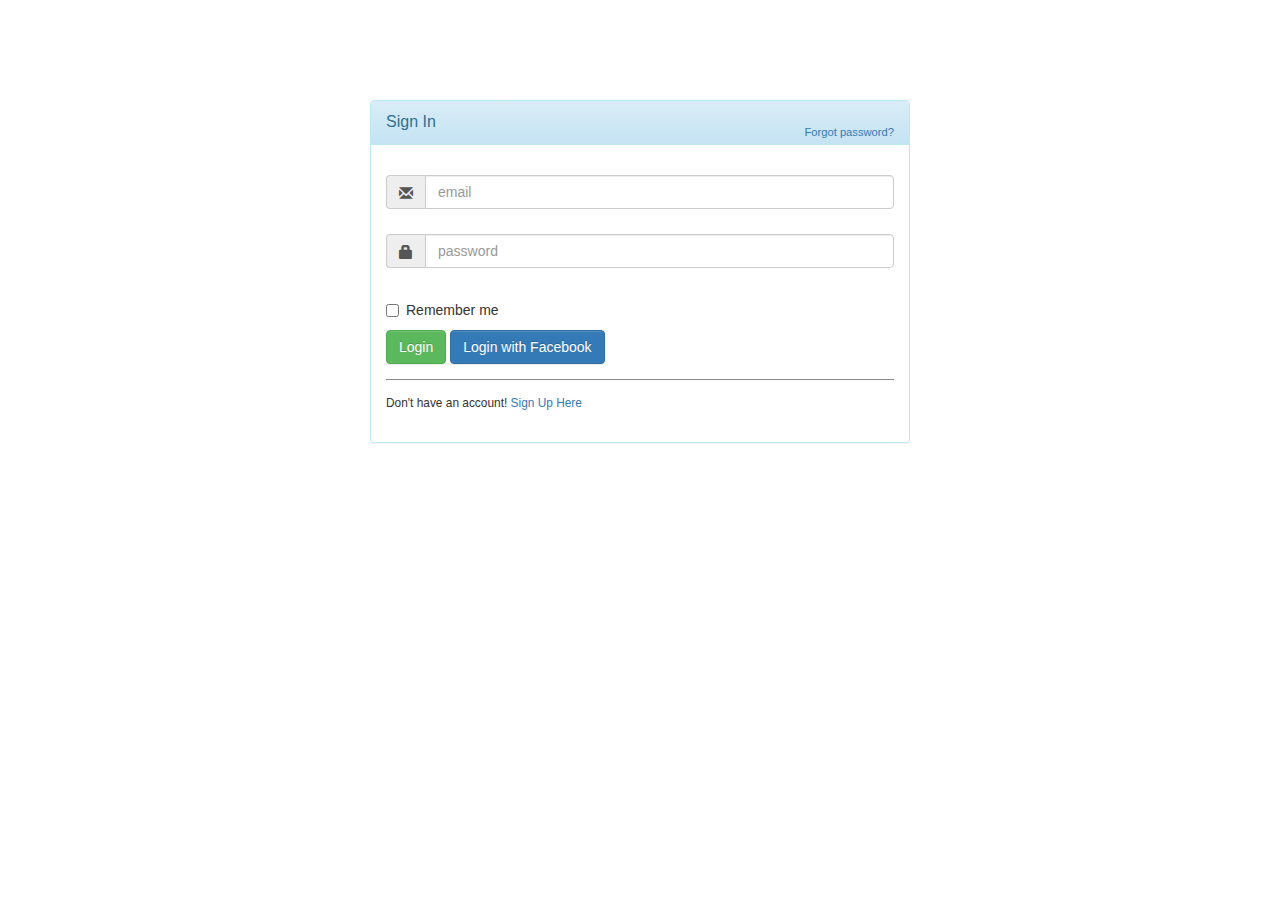
<file: thappo-service/src/main/resources/static/index.html>
<html>
<head>
<meta http-equiv="Content-Type" content="text/html; charset=utf-8">
<title>Ingresar</title>
<link rel="stylesheet" href="css/bootstrap-theme.css">
<link rel="stylesheet" href="css/bootstrap.css">
<link rel="stylesheet" href="css/starter-template.css">

<script src="js/jquery-3.2.1.min.js"></script>
<script src="js/bootstrap.min.js"></script>
<script src="js/validator.min.js"></script>
<script src="js/registration.js"></script>
</head>
<body>
	<div class="container">
		<div id="loginbox" style="margin-top: 50px;"
			class="mainbox col-md-6 col-md-offset-3 col-sm-8 col-sm-offset-2">
			<div class="panel panel-info">
				<div class="panel-heading">
					<div class="panel-title">Sign In</div>
					<div
						style="float: right; font-size: 80%; position: relative; top: -10px">
						<a href="#">Forgot password?</a>
					</div>
				</div>
				<div style="padding-top: 30px" class="panel-body">

					<div style="display: none" id="login-alert"
						class="alert alert-danger col-sm-12"></div>

					<form id="loginform" class="form-horizontal" role="form">
						<div style="margin-bottom: 25px" class="input-group">
							<span class="input-group-addon"><i
								class="glyphicon glyphicon-envelope"></i></span> <input
								id="login-email" type="email" class="form-control" name="email"
								value="" placeholder="email">
						</div>
						<div style="margin-bottom: 25px" class="input-group">
							<span class="input-group-addon"><i
								class="glyphicon glyphicon-lock"></i></span> <input id="login-password"
								type="password" class="form-control" name="password"
								placeholder="password">
						</div>
						<div class="input-group">
							<div class="checkbox">
								<label> <input id="login-remember" type="checkbox"
									name="remember" value="1"> Remember me
								</label>
							</div>
						</div>
						<div style="margin-top: 10px" class="form-group">
							<!-- Button -->

							<div class="col-sm-12 controls">
								<a id="btn-login" href="start.html" class="btn btn-success">Login </a> 
								<a id="btn-fblogin" href="#" class="btn btn-primary">Login with Facebook</a>
							</div>
						</div>
						<div class="form-group">
							<div class="col-md-12 control">
								<div
									style="border-top: 1px solid #888; padding-top: 15px; font-size: 85%">
									Don't have an account! <a href="#"
										onClick="$('#loginbox').hide(); $('#signupbox').show()">
										Sign Up Here </a>
								</div>
							</div>
						</div>
					</form>
				</div>
			</div>
		</div>
		<div id="signupbox" style="display: none; margin-top: 50px"
			class="mainbox col-md-6 col-md-offset-3 col-sm-8 col-sm-offset-2">
			<div class="panel panel-info">
				<div class="panel-heading">
					<div class="panel-title">Sign Up</div>
					<div
						style="float: right; font-size: 85%; position: relative; top: -10px">
						<a id="signinlink" href="#"
							onclick="$('#signupbox').hide(); $('#loginbox').show()">Sign
							In</a>
					</div>
				</div>
				<div style="padding-top: 30px" class="panel-body">
					<div id="signupalert" style="display: none"
						class="alert alert-danger">
						<p>Error:</p>
						<span></span>
					</div>
					<form id="signupform" class="form-horizontal" role="form">

						<div style="margin-bottom: 25px" class="input-group">
							<span class="input-group-addon"><i
								class="glyphicon glyphicon-user"></i></span> <input
								id="register-first-name" type="text" class="form-control"
								name="first-name" placeholder="first name">
						</div>
						
						<div style="margin-bottom: 25px" class="input-group">
							<span class="input-group-addon"><i
								class="glyphicon glyphicon-user"></i></span> <input
								id="register-last-name" type="text" class="form-control"
								name="last-name" placeholder="last name">
						</div>

						<div style="margin-bottom: 25px" class="input-group">
							<span class="input-group-addon"><i
								class="glyphicon glyphicon-envelope"></i></span> <input
								id="register-email" type="email" class="form-control"
								name="email" value="" placeholder="email">
						</div>
						<div style="margin-bottom: 25px" class="input-group">
							<span class="input-group-addon"><i
								class="glyphicon glyphicon-lock"></i></span> <input
								id="register-password" type="password" class="form-control"
								name="password" placeholder="password">
						</div>
						<div style="margin-bottom: 25px" class="input-group">
							<span class="input-group-addon"><i
								class="glyphicon glyphicon-earphone"></i></span> <input
								id="register-telephone" type="text" class="form-control"
								name="telephone" placeholder="telephone">
						</div>

						<div style="margin-bottom: 25px" class="input-group">
							<span class="input-group-addon"><i
								class="glyphicon glyphicon-calendar"></i></span> <input
								id="register-dob" type="date" class="form-control" name="dob"
								placeholder="date of birth">
						</div>

						<div style="border-top: 1px solid #999; padding-top: 20px"
							class="form-group">
							<div class="col-md-offset-3 col-md-9">
								<button id="btn-register" name="register"
									class="btn btn-success" type="button">register</button>
								<button id="btn-fbsignup" type="button" class="btn btn-primary">
									<i class="icon-facebook"></i> Sign Up with Facebook
								</button>
							</div>
						</div>
					</form>
				</div>
			</div>
		</div>
	</div>

</body>
</html>
</file>
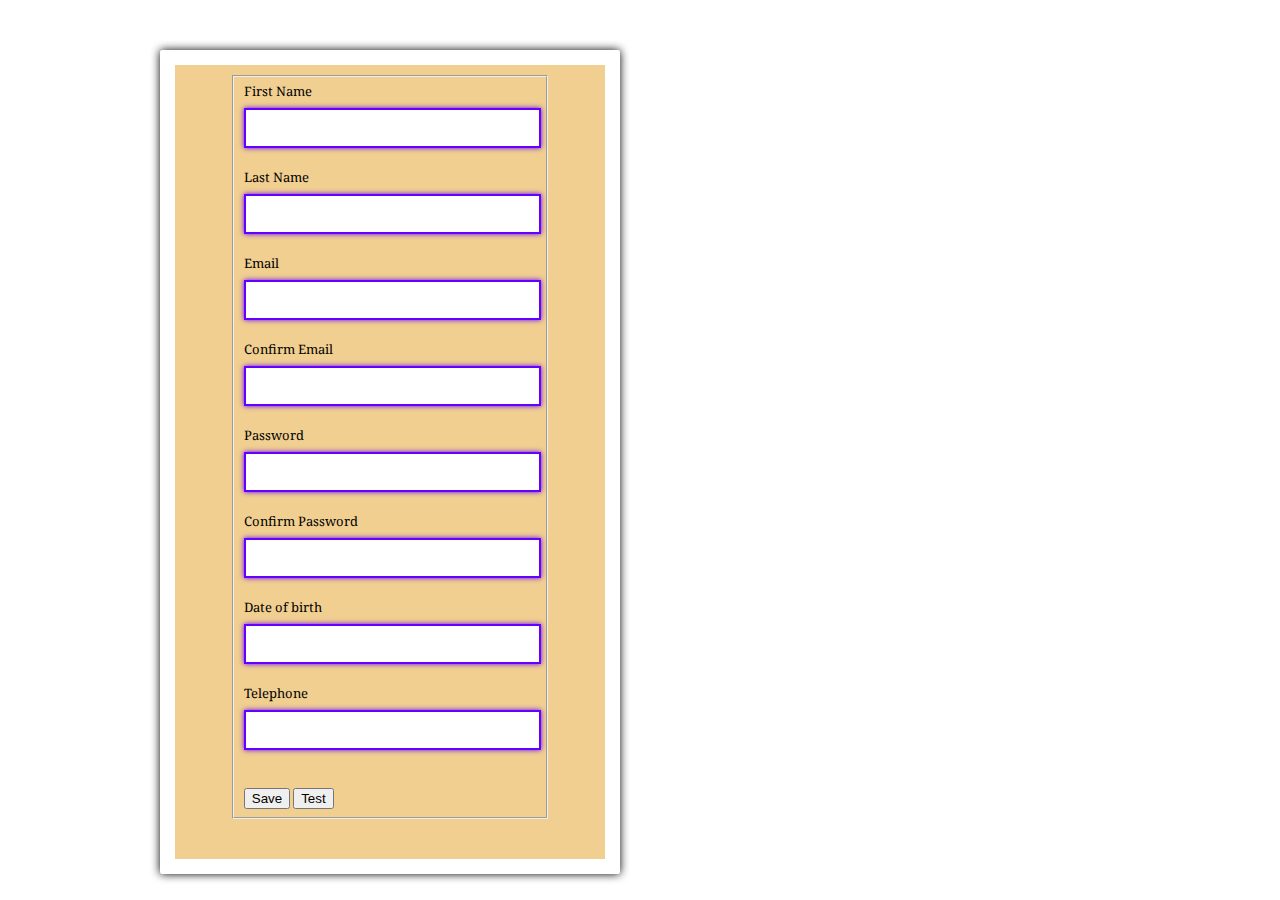
<file: thappo-service/src/main/resources/static/register_mio.html>
<!DOCTYPE html>
<html>
<head>
	<title>Registration Form</title>

	<!-- Include CSS File Here -->
	<link rel="stylesheet" href="css/style.css"/>
	<!-- Include JS File Here -->
	<script type="text/javascript" src="https://ajax.googleapis.com/ajax/libs/jquery/1.7.2/jquery.min.js"></script>
	<script type="text/javascript" src="js/registration.js"></script>
</head>
<body>
	<div class="container">
		<div class="main">
			<fieldset>  
				<div class="form-vertical">

					<div class="editor-label">  
						First Name  
					</div>  
					<div class="editor-label">  
						<input type="text" id="txtFirstName" />  
					</div>  

					<div class="editor-label">  
						Last Name  
					</div>  
					<div class="editor-label">  
						<input type="text" id="txtLastName" />  
					</div>  

					<div class="editor-label">  
						Email  
					</div>  
					<div class="editor-label">  
						<input type="text" id="txtEmail" />  
					</div>  

					<div class="editor-label">  
						Confirm Email  
					</div>  
					<div class="editor-label">  
						<input type="text" id="txtConfEmail" />  
					</div> 

					<div class="editor-label">  
						Password 
					</div>  
					<div class="editor-label">  
						<input type="text" id="txtPassword" />  
					</div>

					<div class="editor-label">  
						Confirm Password  
					</div>  
					<div class="editor-label">  
						<input type="text" id="txtConPassword" />  
					</div>

					<div class="editor-label">  
						Date of birth  
					</div>  
					<div class="editor-label">  
						<input type="text" id="txtDob" />  
					</div>  

					<div class="editor-label">  
						Telephone  
					</div>  
					<div class="editor-label">  
						<input type="text" id="txtTelephone" />  
					</div> 

					<div class="editor-label">  
						<br />  


						<input class="btn-default" type="button" id="btnSave" value="Save" />  
						<input class="btn-default" type="button" id="btton" value="Test" /> 
					</div>  
				</div>  
			</fieldset> 
		</div>
	</body>

	<!--



    "telephone": "1586598654"
	-->
</file>
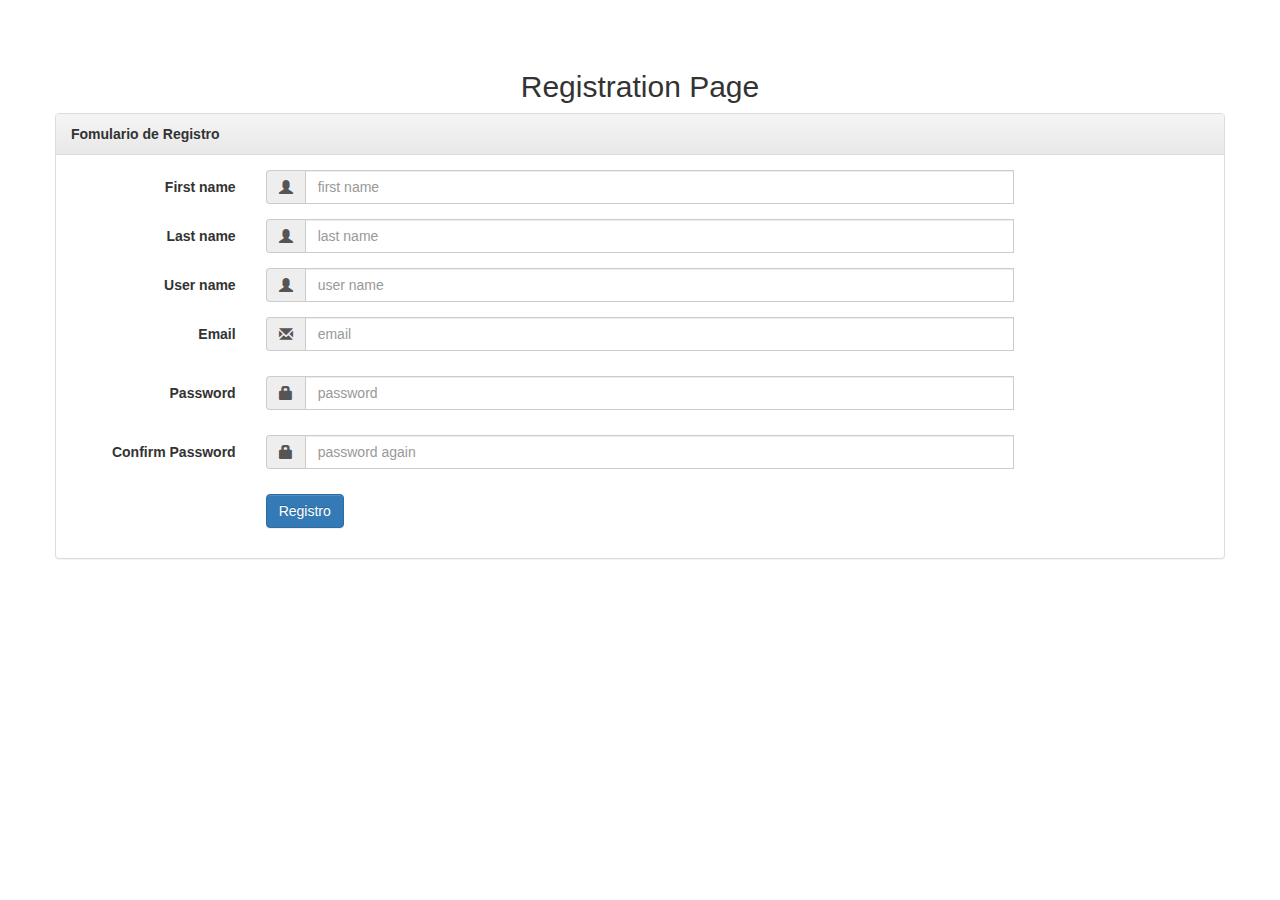
<file: thappo-service/src/main/resources/static/registro.html>
<!DOCTYPE html>
<html>
<head>
<meta http-equiv="Content-Type" content="text/html; charset=utf-8">
<title>Ingresar</title>


<link rel="stylesheet" href="css/bootstrap-theme.css">
<link rel="stylesheet" href="css/bootstrap.css">
<link rel="stylesheet" href="css/starter-template.css">

<script src="js/jquery-3.2.1.min.js"></script>
<script	src="js/bootstrap.min.js"></script>
<script	src="js/validator.min.js"></script>
</head>
<body>

	<div class="container">
		<div class="row text-center pad-top">
			<div class="col-md-12">
				<h2>Registration Page</h2>
			</div>
		</div>
		<div class="row pad-top">

			<div class="col-md">
				<div class="panel panel-default">
					<div class="panel-heading">
						<strong>Fomulario de Registro</strong>
					</div>
					<div class="panel-body">

						<form action="${pageContext.request.contextPath}/saveUser" method="post" role="form" class="form-horizontal" data-toggle="validator">
							<fieldset>		

								<!-- Text input  has-success has-feedback -->
								<div class="form-group has-feedback">
									<label class="control-label col-md-2" for="fn">First name</label>
									<div class="inputGroupContainer col-md-8">
									<div class="input-group">
										<span class="input-group-addon"><i class="glyphicon glyphicon-user"></i></span> 
										<input id="fn" name="fn" type="text" placeholder="first name" class="form-control input-md" required>
										<div class="glyphicon form-control-feedback"></div>
										</div>
									</div>
								</div>

								<!-- Text input-->
								<div class="form-group has-feedback">
									<label class="control-label col-md-2" for="ln">Last name</label>
									<div class="inputGroupContainer col-md-8">
										<div class="input-group">
											<span class="input-group-addon"><i class="glyphicon glyphicon-user"></i></span>
											<input id="ln" name="ln" type="text" placeholder="last name" class="form-control input-md" required>
											<div class="glyphicon form-control-feedback"></div>
										</div>
								  </div>
								</div>

								<!-- Text input-->
								<div class="form-group has-feedback">
									<label class="control-label col-md-2" for="un">User name</label>
									<div class="inputGroupContainer col-md-8">
										<div class="input-group">
											<span class="input-group-addon"><i class="glyphicon glyphicon-user"></i></span>
											<input id="un" name="un" type="text" placeholder="user name" class="form-control input-md" required>
											<div class="glyphicon form-control-feedback"></div>
										</div>	
									</div>								
								</div>

								<!-- Text input-->
								<div class="form-group has-feedback">
									<label class="control-label col-md-2" for="email">Email</label>
									<div class="inputGroupContainer col-md-8">
										<div class="input-group">
											<span class="input-group-addon"><i class="glyphicon glyphicon-envelope"></i></span>
											<input id="email" name="email" type="email" placeholder="email" class="form-control input-md" data-error="Correo incorrecto" required>											
											<div class="glyphicon form-control-feedback"></div>
										</div>
										<span class="help-block with-errors"></span>
									</div>									
								</div>

								<!-- Text input   -->
								<div class="form-group has-feedback">
									<label class="control-label col-md-2" for="pw">Password</label>
									<div class="inputGroupContainer col-md-8">
										<div class="input-group"><div class="input-group-addon"><i class="glyphicon glyphicon-lock"></i></div>										
										<input id="pw" name="pw" type="password" placeholder="password" class="form-control input-md-6" data-minLength="5" data-error="Password must be more than 5" required>
										<span class="glyphicon form-control-feedback"></span>																			
									</div>
									<span class="help-block with-errors"></span>
									</div>
								</div>

								<!-- Text input-->
								<div class="form-group has-feedback">
									<label class="control-label col-md-2" for="pwv">Confirm	Password</label>
									<div class="inputGroupContainer col-md-8">
										<div class="input-group">
											<span class="input-group-addon"><i class="glyphicon glyphicon-lock"></i></span>
											<input id="pwv" name="pwv" type="password" placeholder="password again" class="form-control input-md" data-match="#pw" data-minLength="5" data-error="Password dont match" required>
											<div class="glyphicon form-control-feedback"></div>
										</div>
									<span class="help-block with-errors"></span>
								  </div>
								</div>

								<!-- Button -->
								<div class="form-group">
									<label class="control-label col-md-2" for="submit"></label>
									<div class="col-md-8">
										<button id="submit" name="submit" class="btn btn-primary" value="save">Registro</button>
									</div>
								</div>
							</fieldset>
						</form>
					</div>
				</div>
			</div>
		</div>
	</div>



</body>
</html>
</file>
<file: thappo-service/src/main/resources/static/css/starter-template.css>
body {
	padding-top: 50px;
}

.starter-template {
	padding: 40px 15px;
	text-align: left;
}

.footer {
	position: fixed;
	bottom: 0;
	width: 100%;
	height: 60px;
	background-color: #f5f5f5;
}
</file>
<file: thappo-service/src/main/resources/static/css/style.css>
/* Below line is used for online Google font */
@import url(http://fonts.googleapis.com/css?family=Droid+Serif);
h2{
	text-align: center;
	font-size: 24px;
}
hr{
	margin-bottom: 30px;
}
div.container{
	width: 960px;
	height: 610px;
	margin:50px auto;
	font-family: 'Droid Serif', serif;
	position:relative;
}
div.main{
	width: 320px;
	float:left;
	padding: 10px 55px 40px;
	background-color: #f0cf90;/*rgba(187, 255, 184, 0.65);*/
	border: 15px solid white;
	box-shadow: 0 0 10px;
	border-radius: 2px;
	font-size: 13px;
}
input[type=text],[type=password] {
	width: 97.7%;
	height: 34px;
	padding-left: 5px;
	margin-bottom: 20px;
	margin-top: 8px;
	box-shadow: 0 0 5px #6300ff;
	border: 2px solid #6300ff;
	color: #4f4f4f;
	font-size: 16px;
}
label{
	color: #0930f2;
	text-shadow: 0 1px 0 #fff;
	font-size: 14px;
	font-weight: bold;
}
#register {
	font-size: 20px;
	margin-top: 15px;
	background: linear-gradient(#22abe9 5%, #cb64e7 100%);
	border: 1px solid #0F799E;
	padding: 7px 35px;
	color: white;
	text-shadow: 0px 1px 0px #13506D;
	font-weight: bold;
	border-radius: 2px;
	cursor: pointer;
	width: 100%;
}
#register:hover{
	background: linear-gradient(#cb64e7 5%, #22abe9 100%);
}
</file>
